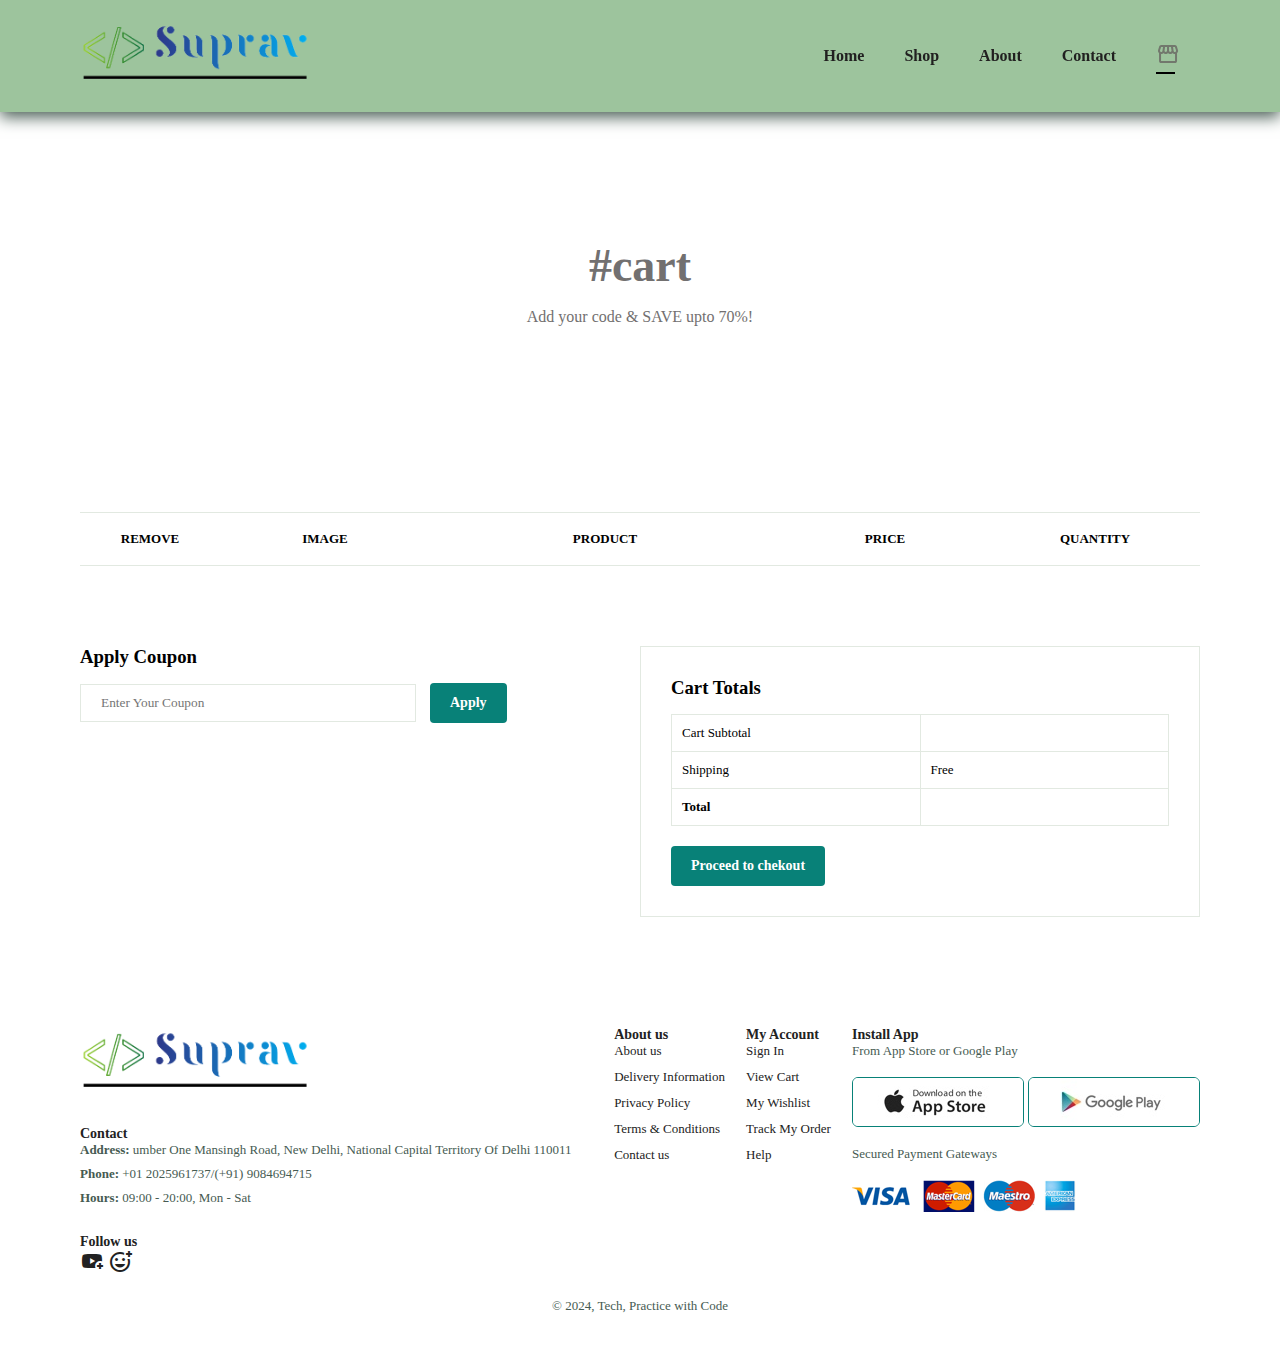
<file: html/cart.html>
<!DOCTYPE html>
<html lang="en">

<head>
    <meta charset="UTF-8">
    <meta name="viewport" content="width=device-width, initial-scale=1.0">
    <title>BuyThroughSuprav</title>


    <!-- Style CSS -->
    <link rel="stylesheet"
        href="https://fonts.googleapis.com/css2?family=Material+Symbols+Outlined:opsz,wght,FILL,GRAD@24,400,0,0" />
    <link rel="stylesheet"
        href="https://fonts.googleapis.com/css2?family=Material+Symbols+Outlined:opsz,wght,FILL,GRAD@24,400,1,0" />
    <link rel="stylesheet" href="../css/style.css">

</head>

<body>
    <section id="header">
        <a href="#" id="logosuprav"><img src="../img/supravlog.png"></a>
        <div>
            <nav>
                <ul id="navbar">
                    <li><a href="../index.html">Home</a></li>
                    <li><a href="../html/shop.html">Shop</a></li>
                    <li><a href="../html/about.html">About</a></li>
                    <li><a href="../html/cart.html">Contact</a></li>
                    <li id="lg-bag"><a class="active" href="#"><span class="material-symbols-outlined">
                                storefront
                            </span>
                        </a></li>
                    <a href="#" id="close"><span class="material-symbols-outlined">
                            close
                        </span></a>
                </ul>
            </nav>
        </div>
        <div id="mobile">
            <a href="./cart.html"><span class="material-symbols-outlined">
                    storefront
                </span>
            </a>
            <i><span id="bar" class="material-symbols-outlined">
                    menu
                </span></i>
        </div>
    </section>

    <section id="page-header" class="cart-header">
        <h2>#cart</h2>
        <p>Add your code & SAVE upto 70%!</p>
    </section>
    <section id="cart" class="section-p1 products-container">
        <table width="100%">
            <thead>
                <tr>
                    <td>Remove</td>
                    <td>Image</td>
                    <td>Product</td>
                    <td>Price</td>
                    <td>Quantity</td>
                </tr>
            </thead>
            <tbody class="add-cart-in-table">
            
            </tbody>
        </table>
    </section>

    <section id="cart-add" class="section-p1">
        <div id="coupon">
            <h3>Apply Coupon</h3>
            <div>
                <input type="text" placeholder="Enter Your Coupon">
                <button class="normal">Apply</button>
            </div>
        </div>
        <div id="subtotal">
            <h3>Cart Totals</h3>
            <table>
                <tr>
                    <td>Cart Subtotal</td>
                    <td class="totalamount"></td>
                </tr>
                <tr>
                    <td>Shipping</td>
                    <td>Free</td>
                </tr>
                <tr>
                    <td><strong>Total</strong></td>
                    <td class="totalmoney"></td>
                </tr>

            </table>
            <button class="normal">Proceed to chekout</button>
        </div>
    </section>

    <footer class="section-p1">
        <div class="col">
            <img class="logo" src="../img/supravlog.png" alt="">
            <h4>Contact</h4>
            <p><strong>Address: </strong>umber One Mansingh Road, New Delhi, National Capital Territory Of Delhi 110011
            </p>
            <p><Strong>Phone: </Strong>+01 2025961737/(+91) 9084694715</p>
            <p><strong>Hours: </strong>09:00 - 20:00, Mon - Sat</p>
            <div class="follow">
                <h4>Follow us</h4>
                <div class="icon">
                    <a href="https://www.youtube.com/@harsh_Tech_" target="_blank"> <span
                            class="material-symbols-outlined">
                            youtube_activity
                        </span></a>
                    <a href="https://www.youtube.com/@harsh_Tech_" target="_blank"> <span
                            class="material-symbols-outlined">
                            add_reaction
                        </span></a>
                </div>
            </div>
        </div>
        <div class="col">
            <h4>About us</h4>
            <a href="#">About us</a>
            <a href="#">Delivery Information</a>
            <a href="#">Privacy Policy</a>
            <a href="#">Terms & Conditions</a>
            <a href="#">Contact us</a>
        </div>
        <div class="col">
            <h4>My Account</h4>
            <a href="#">Sign In</a>
            <a href="#">View Cart</a>
            <a href="#">My Wishlist</a>
            <a href="#">Track My Order</a>
            <a href="#">Help</a>
        </div>
        <div class="col install">
            <h4>Install App</h4>
            <p>From App Store or Google Play</p>
            <div class="row">
                <img src="../img/app.jpg" alt="">
                <img src="../img/play.jpg" alt="">
            </div>
            <p>Secured Payment Gateways</p>
            <img src="../img/pay.png" alt="">
        </div>

        <div class="copyright">
            <p>&copy; 2024, Tech, Practice with Code</p>
        </div>
    </footer>


    <script src="../js/script.js"></script>
</body>

</html>
</file>
<file: css/style.css>
@import url('https://fonts.googleapis.com/css2?family=League+Spartan:wght@100&family=Roboto:wght@100&display=swap');

* {
  margin: 0;
  padding: 0;
  box-sizing: border-box;
  font-family: 'Times New Roman', Times, serif;
}

html {
  scroll-behavior: smooth;
}

/* Global Styles */

h1 {
  font-size: 50px;
  line-height: 64px;
  color: #222;
}

h2 {
  font-size: 46px;
  line-height: 54px;
  color: #222;
}

h4 {
  font-size: 20px;
  color: #222;
}

h6 {
  font-weight: 700;
  font-size: 12px;
}

p {
  font-size: 16px;
  color: #465b52;
  margin: 15px 0 20px 0;
}

.section-p1 {
  padding: 40px 80px;
}

.section-m1 {
  margin: 40px 0;
}

button.normal {
  font-size: 14px;
  font-weight: 600;
  padding: 15px 30px;
  color: black;
  background-color: white;
  border-radius: 4px;
  cursor: pointer;
  border: none;
  outline: none;
  transition: 0.2s ease;
}

button.white {
  font-size: 13px;
  font-weight: 600;
  padding: 11px 18px;
  color: white;
  background-color: transparent;
  cursor: pointer;
  border: 1px solid white;
  outline: none;
  transition: 0.2s ease;
}

body {
  width: 100%;
}

/*.................... header With Navigation............................ */

#logosuprav img {
  width: 45%;
}

#header {
  display: flex;
  align-items: center;
  justify-content: space-between;
  padding: 20px 80px;
  background: rgb(157 196 157);
  box-shadow: 0px 5px 15px #465b52;
  z-index: 999;
  position: sticky;
  top: 0;
  left: 0;
}

#navbar {
  display: flex;
  align-items: center;
  justify-content: center;
}

#navbar li {
  list-style: none;
  padding: 0 20px;
  position: relative;
}

#navbar li a {
  text-decoration: none;
  font-size: 16px;
  font-weight: 600;
  color: rgb(33, 32, 32);
  transition: 0.3s ease;
}

#navbar li a:hover,
#navbar li a.active {
  color: rgba(99, 92, 92, 0.737);
}

#navbar li a:hover::after,
#navbar li a.active::after {
  content: "";
  width: 30%;
  height: 2px;
  background: black;
  position: absolute;
  bottom: -4px;
  left: 20px;
}

#mobile {
  display: none;
  align-items: center;
}

#close {
  display: none;
}

/* ..................hacker.................... */

#hacker {
  background: url(../img/hacker.png) no-repeat content-box;
  background-color: rgba(181, 249, 219, 0.827);
  height: 90vh;
  width: 100%;
  background-position: top 25% right 0%;
  /* padding: 0 88px; */
  display: flex;
  flex-direction: column;
  flex-wrap: wrap;
  justify-content: center;
  align-items: center;
  align-content: flex-start;
}

#hacker h4 {
  padding-bottom: 15px;
}

#hacker h1 {
  color: rgba(49, 129, 89, 0.874);
}

#hacker button {
  background-image: url(../img/button.png);
  background-color: transparent;
  color: #465b52;
  border: 0;
  padding: 14px 80px 14px 65px;
  background-repeat: no-repeat;
  cursor: pointer;
  font-weight: 700;
  font-size: 15px;
}

/* .....................Features........................ */
#feature {
  display: flex;
  align-items: center;
  justify-content: space-between;
  flex-wrap: wrap;
}

#feature .fe-box {
  width: 180px;
  text-align: center;
  padding: 25px 15px;
  box-shadow: 20px 20px 34px rgba(0, 0, 0, 0.03);
  border: 1px solid #cce7d0;
  border-radius: 4px;
  margin: 15px 0;
}

#feature .fe-box:hover {
  box-shadow: 10px 10px 54px rgba(70, 62, 221, 0.1);
}

#feature .fe-box img {
  width: 100%;
  margin-bottom: 10px;
}

#feature .fe-box h6 {
  display: inline-block;
  padding: 9px 8px 6px 8px;
  line-height: 1;
  border-radius: 4px;
  color: #088178;
  background-color: #fddde4;
}

#feature .fe-box:nth-child(2) h6 {
  background-color: #cdebbc;
}

#feature .fe-box:nth-child(3) h6 {
  background-color: #d1e8f2;
}

#feature .fe-box:nth-child(4) h6 {
  background-color: #cdd4f8;
}

#feature .fe-box:nth-child(5) h6 {
  background-color: #f6dbf6;
}

#feature .fe-box:nth-child(6) h6 {
  background-color: #fff2e5;
}

/* ........products........... */

#product1 {
  text-align: center;
}

#product1 .pro-container {
  display: flex;
  justify-content: space-between;
  padding-top: 20px;
  flex-wrap: wrap;
}

#product1 .pro {
  width: 23%;
  min-width: 250px;
  padding: 10px 12px;
  border: 1px solid #cce7d0;
  border-radius: 25px;
  cursor: pointer;
  box-shadow: 20px 20px 30px rgba(0, 0, 0, 0.02);
  margin: 15px 0;
  transition: 0.2s ease;
  position: relative;
}

#product1 .pro:hover {
  box-shadow: 20px 20px 30px rgba(0, 0, 0, 0.06);
}

#product1 .pro img {
  width: 100%;
  border-radius: 20px;
}

#product1 .pro .des {
  text-align: start;
  padding: 10px 0;
}

#product1 .pro .des span {
  color: #606063;
}

#product1 .pro .des h5 {
  padding-top: 7px;
  color: #1a1a1a;
  font-size: 14px;
}

#product1 .pro .des .star span {
  font-size: 12px;
  color: rgb(243, 181, 25);
}

#product1 .pro .des h4 {
  padding-top: 7px;
  font-size: 15px;
  font-weight: 700;
  color: #088178;
}

#product1 .pro .cart {
  width: 40px;
  height: 40px;
  line-height: 40px;
  border-radius: 50px;
  background-color: #e8f6ea;
  font-weight: 500;
  color: #088178;
  border: 1px solid #cce7d0;
  position: absolute;
  bottom: 20px;
  right: 10px;
}

/* ..............banner................... */
#banner {
  color: #f2f6f3;
  display: flex;
  flex-direction: column;
  justify-content: center;
  align-items: center;
  text-align: center;
  background: url(https://i.pinimg.com/564x/f5/84/62/f58462ce4917c6e3e4c71a9b92e58c20.jpg);
  width: 100%;
  height: 30vh;
  background-size: cover;
  background-position: center;
}

#banner h4 {
  color: white;
  font-size: 16px;
}

#banner h2 {
  color: #fff;
  font-size: 30px;
  padding: 10px 0;
}

#banner h2 span {
  color: brown;
}

#banner button:hover {
  background-color: #088178;
  color: #cdd4f8;
}

/* ............sm-banner..................... */
#sm-banner {
  display: flex;
  justify-content: space-between;
  flex-wrap: wrap;
}

#sm-banner .banner-box {
  display: flex;
  flex-direction: column;
  justify-content: center;
  align-items: center;
  background: url(https://i.pinimg.com/236x/57/be/f9/57bef9ad55ace5f7a9b7b8f43e302900.jpg);
  min-width: 580px;
  height: 50vh;
  background-size: cover;
  background-position: center;
  padding: 30px;
}

#sm-banner .banner-box2 {
  background: url(https://i.pinimg.com/236x/08/89/8a/08898aa15074bbeb2069915b3d48bc07.jpg);
  min-width: 580px;
  height: 50vh;
  background-size: cover;
  background-position: center;
}

#sm-banner h4 {
  color: white;
  font-size: 20px;
  font-weight: 800;
}

#sm-banner h2 {
  color: rgb(160, 160, 165);
}

#sm-banner span {
  color: white;
  font-size: 14px;
  font-weight: 500;
  padding-bottom: 15px;
}

#sm-banner .banner-box:hover button {
  background-color: #088178;
  border: 1px solid white #088178;
}

/* ..........banner3.......... */
#banner3 {
  display: flex;
  justify-content: space-between;
  flex-wrap: wrap;
  padding: 0 80px;
}

#banner3 .banner-box {
  display: flex;
  flex-direction: column;
  justify-content: center;
  align-items: center;
  background: url(https://i.pinimg.com/236x/7d/35/30/7d353076f57f9e07f350bf7cec206b37.jpg);
  min-width: 30%;
  height: 30vh;
  background-size: cover;
  background-position: center;
  padding: 20px;
  margin-bottom: 20px;
}

#banner3 h2 {
  color: white;
  font-weight: 900;
  font-size: 22px;
}

#banner3 h3 {
  color: rgb(184, 55, 55);
  font-weight: 800;
  font-size: 15px;
}

#banner3 .ban2 {
  background: url(https://i.pinimg.com/236x/56/85/d0/5685d04d695d232af7320767121ad61e.jpg);
  background-size: cover;
  background-position: center;
}

#banner3 .ban3 {
  background: url(https://i.pinimg.com/236x/40/cc/f6/40ccf6224f744734456c1b7ad7420ddc.jpg);
  background-size: cover;
  background-position: center;
}

/* .......................Newsletters............. */
#newsletter {
  display: flex;
  justify-content: space-between;
  flex-wrap: wrap;
  align-items: center;
  background: url(https://encrypted-tbn0.gstatic.com/images?q=tbn:ANd9GcQVUrj6l-dr_ORRa-uvCZPxJhvibFLDWVMeNg&usqp=CAU);
  background-size: cover;
  background-position: center;
  height: 15vh;
  background-repeat: no-repeat;
  background-position: 20% 30%;
  background-color: #041e42;
}

#newsletter h4 {
  font-size: 22px;
  font-weight: 700;
  color: white;
}

#newsletter p {
  font-size: 14px;
  font-weight: 600;
  color: #818ea0;
}

#newsletter p span {
  color: #ffbd27;
}

#newsletter .form {
  display: flex;
  width: 40%;

}

#newsletter input {
  height: 3.125rem;
  padding: 0 1.25rem;
  font-size: 14px;
  width: 100%;
  border: 1px solid transparent;
  border-radius: 4px;
  outline: none;
  border-top-right-radius: 0;
  border-bottom-right-radius: 0;
}

#newsletter button {
  background-color: #088178;
  color: white;
  white-space: nowrap;
  border-top-left-radius: 0;
  border-bottom-left-radius: 0;
}

/* ............footer............ */
footer {
  display: flex;
  flex-wrap: wrap;
  justify-content: space-between;
}

footer .col {
  display: flex;
  flex-direction: column;
  align-items: flex-start;
  margin-bottom: 20px;
}

footer .logo {
  margin-bottom: 30px;
  width: 45%;
}

footer h4 {
  font-size: 14px;
  padding-bottom: 20xp;
}

footer p {
  font-size: 13px;
  margin: 0 0 8px 0;
}

footer a {
  font-size: 13px;
  text-decoration: none;
  color: #222;
  margin-bottom: 10px;
}

footer .follow {
  margin-top: 20px;

}

footer .follow i {
  color: #465b52;
  padding-right: 4px;
  cursor: pointer;
}

footer .install .row img {
  border: 1px solid #088178;
  border-radius: 6px;
}

footer .install img {
  margin: 10px 0 15px 0;
}

footer .follow i:hover,
footer a:hover {
  color: #088178;
}

footer .copyright {
  width: 100%;
  text-align: center;
}


/* ........shop......... */
/* shopheader */
#page-header {
  background-image: url(https://i.pinimg.com/236x/d6/ad/3f/d6ad3fa6b85828d99d29c636f4d84325.jpg);
  background-size: cover;
  width: 100%;
  height: 40vh;
  display: flex;
  justify-content: center;
  text-align: center;
  flex-direction: column;
  padding: 14px;
}

#page-header h2,
#page-header p {
  color: rgb(114, 112, 112);
}

#pagination {
  text-align: center;

}

#pagination a {
  text-decoration: none;
  background-color: #088178;
  padding: 15px 20px;
  border-radius: 4px;
  color: white;
  font-weight: 600;
}

#pagination a span {
  font-size: 16px;
  font-weight: 600;
}


/* AboutUs */

#page-header.about-header {
  background-image: url(https://i.pinimg.com/236x/d0/64/5a/d0645a0ce8178eea07e699158cc4f7d0.jpg);
}

#about-head {
  display: flex;
  align-items: center;
}

#about-head img {
  width: 50%;
  height: 40vh;
}

#about-head div {
  padding-left: 40px;
}


/*.....................contact..........................*/
#page-header.contact-header {
  background-image: url(https://img.freepik.com/premium-photo/artificial-intelligence-scattering-head-profile-chromeplated-robot-dark-blue-background-header_868611-2633.jpg?w=1380);
}

#contact-details {
  display: flex;
  align-items: center;
  justify-content: space-between;
}

#contact-details .details {
  width: 40%;
}


#contact-details .details span,
#form-details form span {
  font-size: 12px;
}

#contact-details .details h2,
#form-details form h2 {
  font-size: 25px;
  line-height: 35px;
  padding: 20px 0;
}

#contact-details .details h3 {
  font-size: 16px;
  padding-bottom: 15px;
}

#contact-details .details li {
  list-style: none;
  display: flex;
  padding: 10px 0;
}

#contact-details .details li span {
  font-size: 14px;
  padding-right: 22px
}

#contact-details .details li p {
  margin: 0;
  font-size: 14px;
}

#contact-details .map {
  width: 55%;
  height: 400px;
}

#contact-details .map iframe {
  width: 100%;
  height: 100%;
}

#form-details {
  display: flex;
  justify-content: space-between;
  margin: 30px;
  padding: 88px;
  border: 1px solid #e1e1e1;
}

#form-details form {
  width: 100%;
  display: flex;
  flex-direction: column;
  align-items: flex-start;
}


#form-details form input,
#form-details form textarea {
  width: 100%;
  padding: 12px 15px;
  outline: none;
  margin-bottom: 20px;
  border: 1px solid #e1e1e1;
}

#form-details form button {
  background-color: #088178;
  color: white;
}

#form-details .people div {
  padding-bottom: 25px;
  display: flex;
  align-items: flex-start;
  padding-left: 20px;
}

#form-details .people div img {
  width: 65px;
  height: 65px;
  object-fit: cover;
  margin-right: 15px;
}

#form-details .people div p {
  margin: 0;
  font-size: 20px;
  line-height: 25px;
}

#form-details .people div p span {
  display: block;
  font-size: 16px;
  font-weight: 600;
  color: black;
}

/* cart  */

#page-header.cart-header {
  background-image: url(https://img.freepik.com/premium-photo/red-shopping-cart-with-black-gift-box-black-background-banner-header-with-copy-space-black-friday-cyber-monday-concept-shopping-sale-discount-ai-generated_344538-2565.jpg?w=1380);
}

#cart {
  overflow-x: auto;
}

#cart table {
  width: 100%;
  border-collapse: collapse;
  table-layout: fixed;
  white-space: nowrap;
}

#cart table img {
  width: 70px;
}

#cart table td:nth-child(1) {
  width: 100px;
  text-align: center;
}

#cart table td:nth-child(2) {
  width: 150px;
  text-align: center;
}

#cart table td:nth-child(3) {
  width: 250px;
  text-align: center;
}

#cart table td:nth-child(4),
#cart table td:nth-child(5),
#cart table td:nth-child(6) {
  width: 150px;
  text-align: center;
}

#cart table td:nth-child(5) input {
  width: 70px;
  padding: 10px 5px 10px 15px;
}

#cart table thead {
  border: 1px solid #e2e9e1;
  border-left: none;
  border-right: none;
}

#cart table thead td {
  font-weight: 700;
  text-transform: uppercase;
  font-size: 13px;
  padding: 18px 0;
}

#cart table tbody tr td {
  padding-top: 15px;
}

#cart table tbody td {
  font-size: 13px;
}

#cart-add {
  display: flex;
  flex-wrap: wrap;
  justify-content: space-between;
}

#coupon {
  width: 50%;
  margin-bottom: 30px;
}

#coupon h3,
#subtotal h3 {
  padding-bottom: 15px;
}

#coupon input {
  padding: 10px 20px;
  outline: none;
  width: 60%;
  margin-right: 10px;
  border: 1px solid #e2e9e1;
}

#coupon button,
#subtotal button {
  background-color: #088178;
  color: white;
  padding: 12px 20px;
}

#subtotal {
  width: 50%;
  margin-bottom: 30px;
  border: 1px solid #e2e9e1;
  padding: 30px;
}

#subtotal table {
  border-collapse: collapse;
  width: 100%;
  margin-bottom: 20px;
}

#subtotal table td {
  width: 50%;
  border: 1px solid #e2e9e1;
  padding: 10px;
  font-size: 13px;
}









/* .................Meadia Query................ */
@media (max-width: 799px) {
  #section-p1 {
    padding: 40px 40px;
  }

  #navbar {
    display: flex;
    flex-direction: column;
    align-items: flex-start;
    justify-content: flex-start;
    position: fixed;
    top: 0;
    right: -300px;
    height: 100vh;
    width: 300px;
    background-color: #E3E6F3;
    box-shadow: 0 40px 60px rgba(0, 0, 0, 0.1);
    padding: 80px 0 0 10px;
    transition: 0.3s;
  }

  #navbar.active {
    right: 0px;
  }

  #navbar li {
    margin-bottom: 25px;
  }

  #mobile {
    display: flex;
    align-items: center;
  }

  #mobile i {
    color: #1a1a1a;
    font-size: 24px;
    padding: 20px;
  }

  #close {
    display: block;
    position: absolute;
    top: 30px;
    left: 30px;
    color: #222;
    font-size: 24px;
  }

  #lg-bag {
    display: none;
  }

  #hacker {
    height: 70vh;
    background-position: top 30% left 30vh;
  }

  #feature {
    justify-content: center;
  }

  #feature .fe-box {
    margin: 15px 15px;
  }

  #product1 .pro-container {
    justify-content: center;
  }

  #product1 .pro {
    margin: 15px;
  }

  #banner {
    height: 20vh;
  }

  #sm-banner .banner-box {
    min-width: 100%;
    height: 30vh;
    margin-top: 20px;
  }

  #banner3 {
    padding: 0 4opx;
  }

  #banner3 .banner-box {
    width: 28%;
  }

  #newsletter {
    height: 25vh;
  }

  #newsletter .form {
    width: 50%;
  }

  #form-details {
    padding: 40px;
    margin-bottom: 20px;
  }

  #form-details form {
    width: 50%;
  }


}

/* phone  */
@media (max-width: 477px) {
  .section-p1 {
    padding: 0px 21px;
  }

  #header {
    padding: 10px 30px;
  }

  h1 {
    font-size: 38px;
  }

  h2 {
    font-size: 32px;
  }

  #hacker {
    padding: 0 2px;
    background-position: 55%;
  }

  #hacker h2,
  h4 {
    color: #485c79;
  }

  #hacker p {
    color: rgb(80, 238, 7);
  }

  #hacker button {
    color: #1063e1;
  }

  #feature {
    padding: 0% 25px;
    justify-content: space-between;
  }

  #feature .fe-box {
    width: 155px;
    margin: 0 0 15px 0;
  }

  #product1 .pro {
    width: 100%;
  }

  #banner {
    height: 40vh;
  }

  #sm-banner {
    padding: 0;
  }

  #sm-banner .banner-box {
    height: 40vh;
  }

  #sm-banner .banner-box2 {
    margin-top: 20px;
    margin-bottom: 20px;
  }

  #banner3 {
    padding: 0 20px;
  }

  #banner3 .banner-box {
    width: 100%;
  }

  #newsletter {
    padding: 40px 20px;
  }

  #newsletter .form {
    width: 100%;
  }

  footer .copyright {
    text-align: start;
  }

  footer p {
    text-align: center;
  }

  /* aboutus */
  #about-head {
    flex-direction: column;
  }

  #about-head img {
    width: 100%;
    height: 100%;
    margin-top: 20px;
  }

  #about-head div {
    padding-left: 0px;
  }

  /* contact */
  #contact-details {
    flex-direction: column;
  }

  #contact-details .details {
    width: 100%;
    margin-bottom: 30%;
  }

  #contact-details .map {
    width: 100%;
  }

  #form-details {
    margin: 10px;
    padding: 30px 10px;
    flex-wrap: wrap;
  }

  #form-details form {
    width: 100%;
    margin-bottom: 30px;
  }

  #form-details .people div p {
    font-size: 15px;
  }

  /* cart  */
  #cart-add {
    flex-direction: column;
  }

  #coupon {
    width: 100%;
  }

  #subtotal {
    width: 100%;
    padding: 20px;
  }
}
</file>
